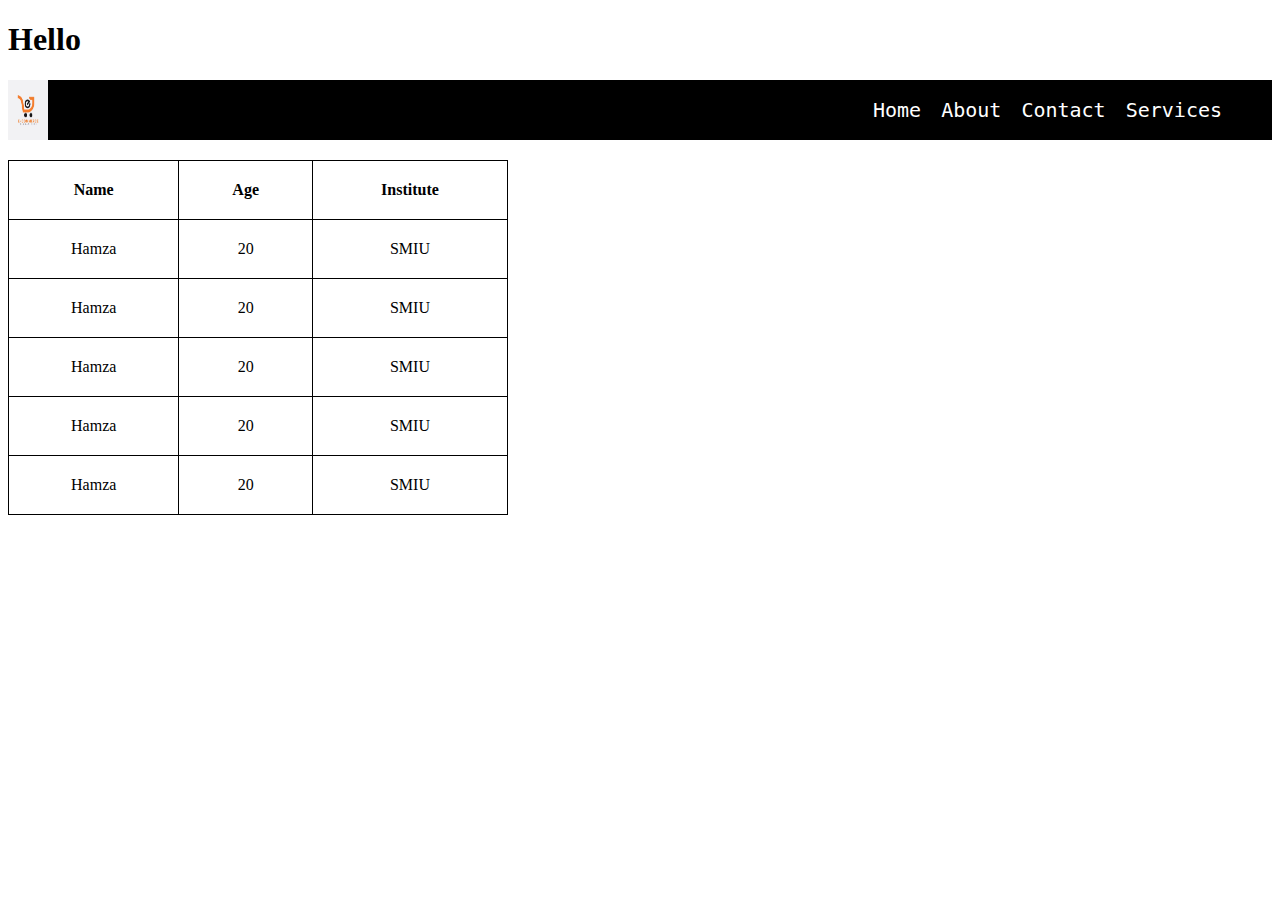
<file: Day 2/index.html>
<!DOCTYPE html>
<html lang="en">
  <head>
    <meta charset="UTF-8" />
    <meta name="viewport" content="width=device-width, initial-scale=1.0" />
    <title>Document</title>
    <link rel="stylesheet" href="style.css" />
  </head>
  <body>
    <h1 id="heading">Hello</h1>

    <!-- <div class="paragraph-container">
      <p class="paragraph">
        Lorem ipsum dolor, sit amet consectetur adipisicing elit. Odit dolorem
        quae mollitia autem, animi atque reprehenderit corporis sequi earum
        tenetur. Tempora saepe dolorem ipsa non consequatur quisquam impedit
        tempore doloribus!
      </p>

      <p class="paragraph">This is paragraph</p>
    </div> -->

    <!-- <img src="car image.jpg" alt="car image" width="200" height="200" /> -->

    <!-- <img src="car image.jpg" alt="car image" /> -->

    <!-- <div class="text-container">
      <p>paragraph 1</p>
      <p>paragraph 2</p>
      <p>paragraph 3</p>
      <p>paragraph 4</p>
    </div> -->

    <nav>
      <img src="logo.avif" alt="logo" />

      <ul>
        <li>
          <a href="index.html">Home</a>
        </li>

        <li>
          <a href="about.html">About</a>
        </li>
        <li>
          <a href="contact.html">Contact</a>
        </li>
        <li>
          <a href="services.html">Services</a>
        </li>
      </ul>
    </nav>

    <table>
      <tr>
        <th>Name</th>
        <th>Age</th>
        <th>Institute</th>
      </tr>
      <tr>
        <td>Hamza</td>
        <td>20</td>
        <td>SMIU</td>
      </tr>
      <tr>
        <td>Hamza</td>
        <td>20</td>
        <td>SMIU</td>
      </tr>
      <tr>
        <td>Hamza</td>
        <td>20</td>
        <td>SMIU</td>
      </tr>
      <tr>
        <td>Hamza</td>
        <td>20</td>
        <td>SMIU</td>
      </tr>
      <tr>
        <td>Hamza</td>
        <td>20</td>
        <td>SMIU</td>
      </tr>
    </table>
  </body>
</html>
</file>
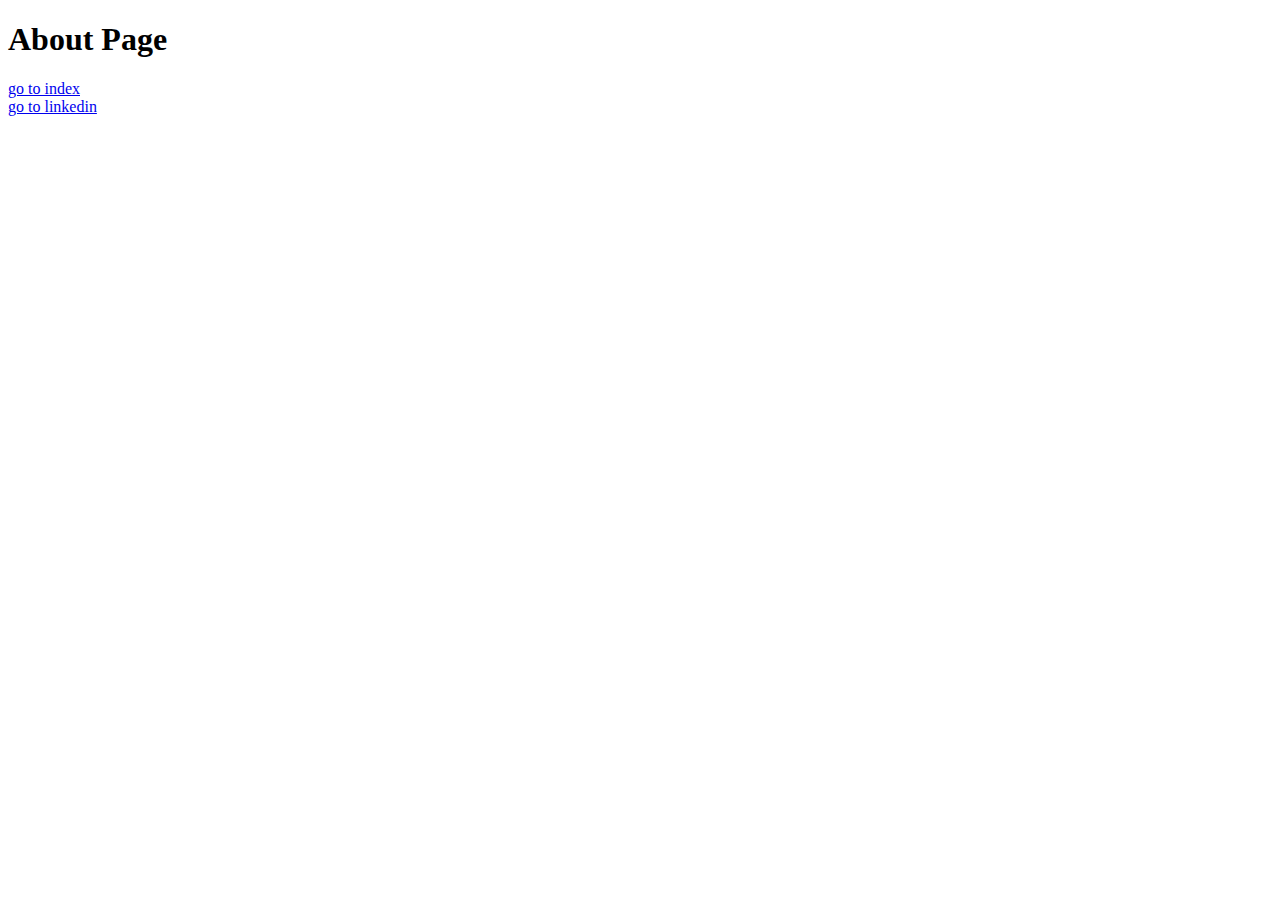
<file: Day 1/about.html>
<!DOCTYPE html>
<html lang="en">
  <head>
    <meta charset="UTF-8" />
    <meta name="viewport" content="width=device-width, initial-scale=1.0" />
    <title>Document</title>
  </head>
  <body>
    <h1>About Page</h1>
    <a href="index.html">go to index</a> <br />
    <a href="https://www.linkedin.com/" target="_blank">go to linkedin</a>
  </body>
</html>
</file>
<file: Day 2/style.css>
/* h1 {
  color: white;
  background-color: black;
  width: 1000px;
  width: 60%;
  height: 200px;
} */

/* p {
  color: red;
  background: #000;
} */

/* .paragraph {
  color: red;
  background: black;
}

#heading {
  background: black;
  color: white;
  font-size: 50px;
  text-align: center;
  letter-spacing: 10px;
} */

.paragraph-container {
  /* border-width: 2px;
    border-style: solid;
    border-color: red; */
  border: 2px solid red;

  /* padding: 20px; */
  padding-left: 20px;
  padding-right: 20px;

  margin: 50px;
  /* margin-top: 100px;
  margin-left: 20px; */
}

/* height,width,padding, margin  */
/* p {
  display: block;
  height: 200px;
  background-color: bisque;
} */

/* img {
  height: 300px;
  width: 300px;
} */

.text-container {
  display: flex;
  /* justify-content: space-around; */
  /* justify-content: space-evenly; */
  /* justify-content: space-between; */
  /* gap: 50px; */
  /* flex-direction: row-reverse; */
}

nav {
  display: flex;
  align-items: center;
  justify-content: space-between;
  background-color: black;
  color: white;
  height: 60px;
}

ul {
  list-style: none;
  display: flex;
  gap: 20px;
  margin-right: 50px;
}

a {
  text-decoration: none;
  color: white;
  font-size: 20px;
  font-family: monospace;
}

nav > img {
  width: 40px;
  height: 100%;
}

table {
  border: 1px solid black;
  border-collapse: collapse;
  width: 500px;
  text-align: center;
  margin-top: 20px;
}

th,
td {
  border: 1px solid black;
  padding: 20px;
}
</file>
